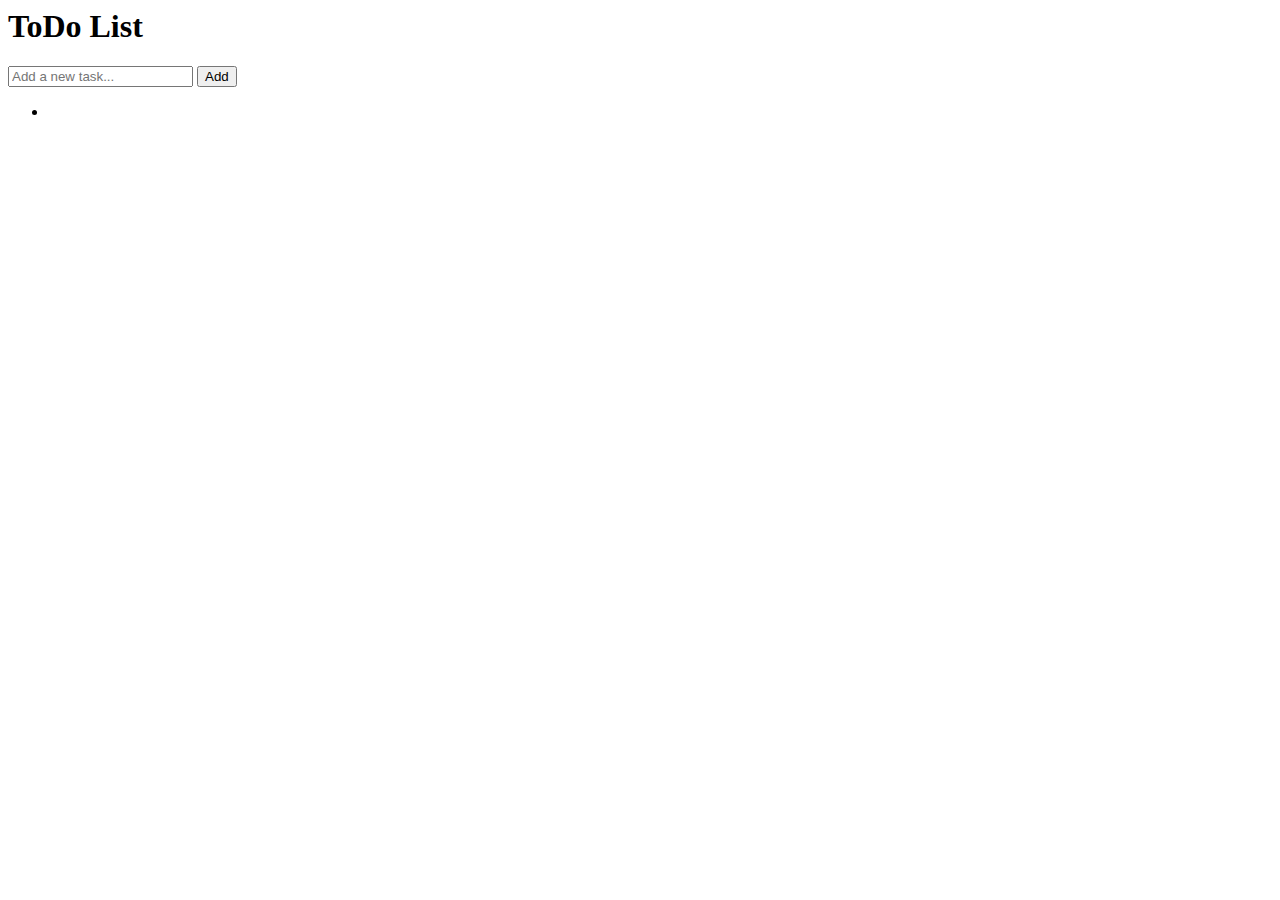
<file: src/main/resources/templates/client.html>
<div>
  <h1>ToDo List</h1>
  <div>
    <input type="text" html:value="newTodoText" html:change="newTodoText" placeholder="Add a new task..."/>
    <button event:click="addTodo()">Add</button>
  </div>
  <ul>
    <std:foreach var="todo" in="todos">
      <li><html:text value="todo.text"/></li>
    </std:foreach>
  </ul>
</div>
</file>
